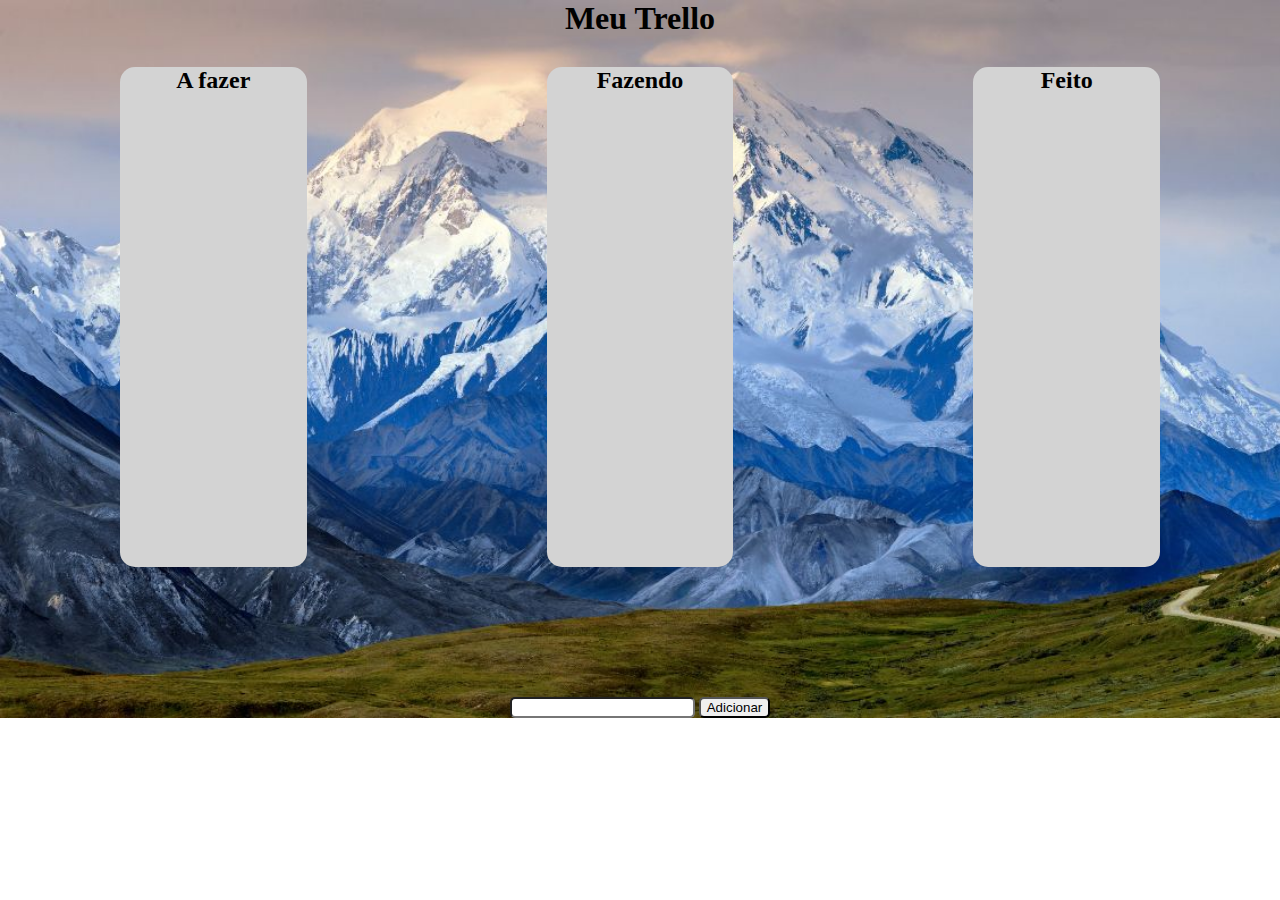
<file: Projeto/index.html>
<!DOCTYPE html>
<html lang="en">
<head>
    <meta charset="UTF-8">
    <meta name="viewport" content="width=device-width, initial-scale=1.0">
    <title>Document</title>
    <link rel="stylesheet" href="style.css">
</head>
<body>
    <h1>Meu Trello</h1>
    <div class="container">
    <div class="coluna" id="fazer">
        <h2>A fazer</h2>
        <ul class="tarefas" id="tarefas-fazer"></ul>
    </div>
    <div class="coluna" id="fazendo">
        <h2>Fazendo</h2>
        <ul class="tarefas" id="tarefas-fazendo"></ul>
    </div>
    <div class="coluna" id="feito">
        <h2>Feito</h2>
        <ul class="tarefas" id="tarefas-feito"></ul>
    </div>
    </div>
    <form id="adicionar-tarefa">
        <input type="text" id="nova-tarefa" name="nova-tarefa">
        <button type="submit">Adicionar</button>
    </form>
    <script src="main.js"></script>
</body>
</html>
</file>
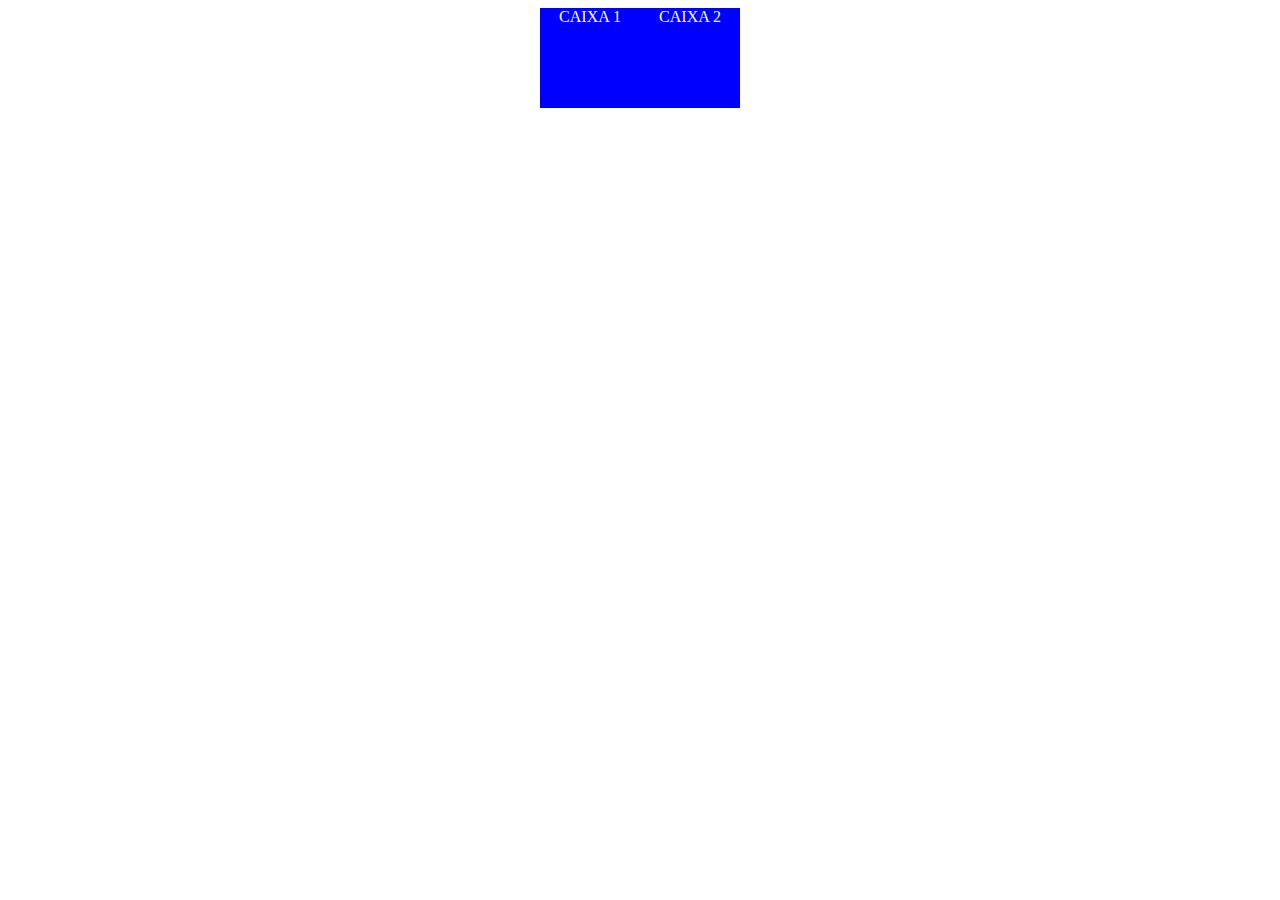
<file: teste/index.html>
<!DOCTYPE html>
<html lang="en">
<head>
    <meta charset="UTF-8">
    <meta name="viewport" content="width=device-width, initial-scale=1.0">
    <title>Document</title>
    <style>
        .container{
            display: flex;
            justify-content: center;
        }

        .box{
            width: 100px;
            height: 100px;
            background-color: blue;
            color: white;
            text-align: center;
        }
    </style>
</head>
<body>
    <div class="container">
        <div id="box1" class="box" draggable="true">CAIXA 1</div>
        <div id="box2" class="box" draggable="true">CAIXA 2</div>
    </div>
    <script>
        const box1 = document.getElementById('box1')
        const box2 = document.getElementById('box2')

        box1.addEventListener('dragstart', function(event){
            event.dataTransfer.setData('text/plain','box1')
        })

        box2.addEventListener('dragstart', function(event){
            event.dataTransfer.setData('text/plain','box2')
        })

        box1.addEventListener('dragover',function(event){
            event.preventDefault();
        })

        box2.addEventListener('dragover',function(event){
            event.preventDefault();
        })

        box1.addEventListener('drop', function(event){
            const id = event.dataTransfer.getData('text')
            if(id=== 'box2'){
                box1.parentNode.insertBefore(box2,box1);
            }
        })

        box2.addEventListener('drop', function(event){
            const id = event.dataTransfer.getData('text')
            if(id=== 'box1'){
                box1.parentNode.insertBefore(box1,box2);
            }
        })
    </script>
</body>
</html>
</file>
<file: Projeto/style.css>
*{
    margin: 0;
    box-sizing: border-box;
}


body{
    text-align: center;
    background-image: url(Denali-1.jpg);
    background-repeat: no-repeat;
    background-size: cover;
}

.container{
    display: flex;
    justify-content: center;
    align-items: flex-start;
    height: 70vh;
}

.coluna{
    margin: 0px 120px;
    background-color: lightgray;
    width: 230px;
    height: 500px;
    border-radius: 15px;
    
}

input{
border-radius: 5px;
}

button{
border-radius: 5px;
}

h1{
    margin-bottom: 30px;
}
</file>
